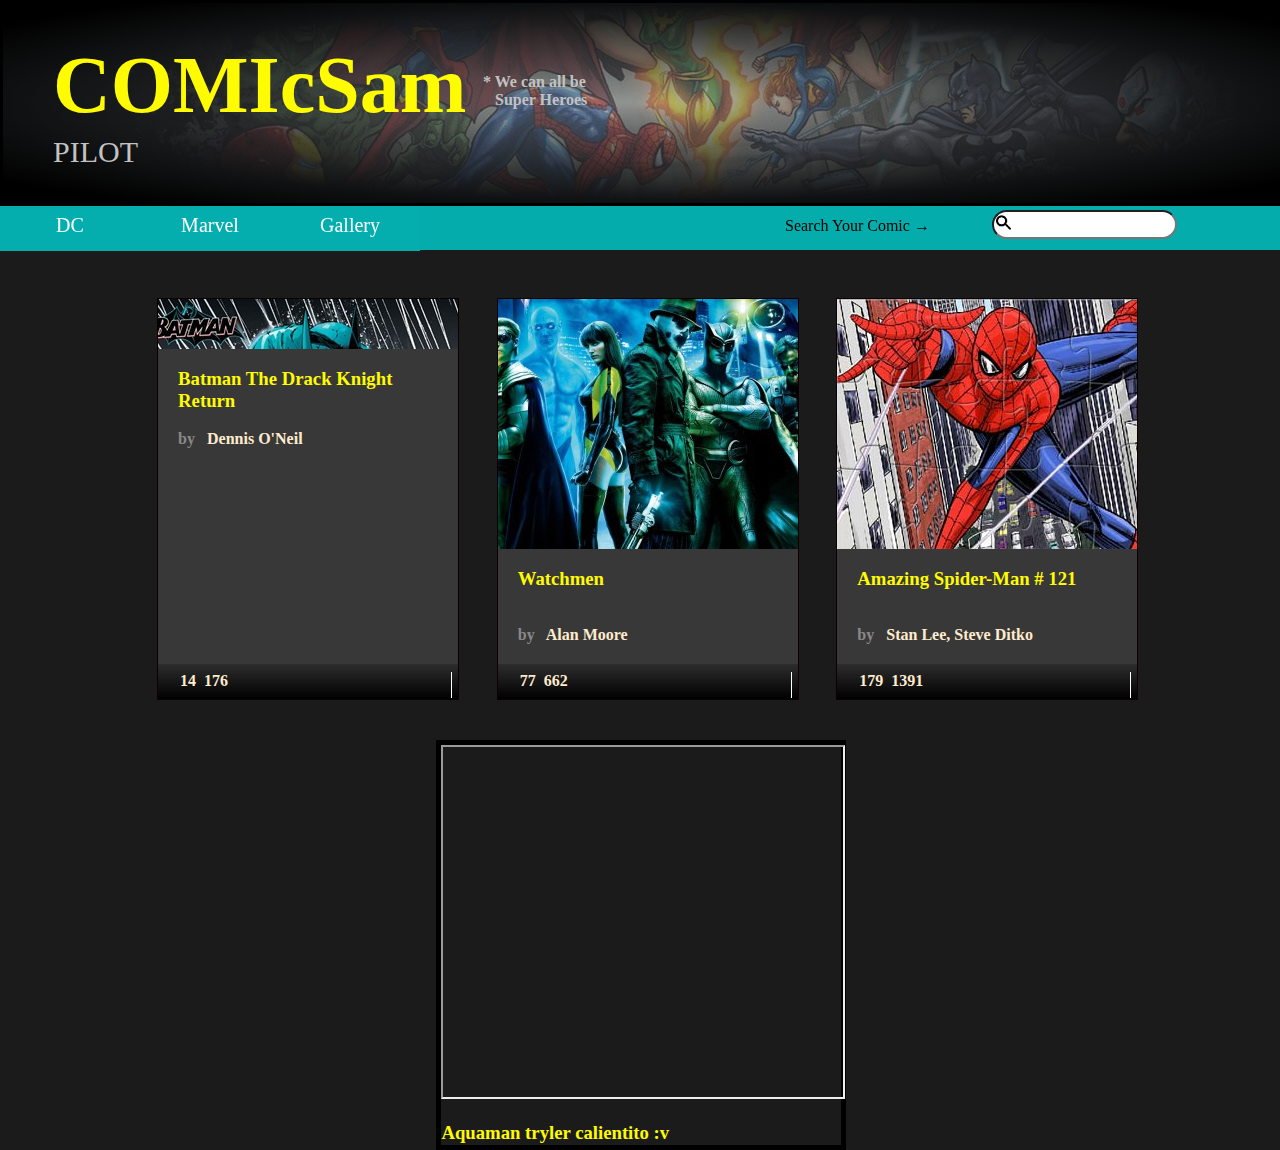
<file: index.html>
<!DOCTYPE html>
<html lang="en">

<head>
    <meta charset="UTF-8">
    <meta name="viewport" content="width=device-width, initial-scale=1.0">
    <meta http-equiv="X-UA-Compatible" content="ie=edge">
    <link rel="stylesheet" href="./css/index.css">
    <link rel="stylesheet" href="https://use.fontawesome.com/releases/v5.0.10/css/all.css" integrity="sha384-+d0P83n9kaQMCwj8F4RJB66tzIwOKmrdb46+porD/OvrJ+37WqIM7UoBtwHO6Nlg" crossorigin="anonymous">
    <link rel="stylesheet" href="./css/fontello.css">
    <title>Document</title>
</head>

<body>
    <!-- baner -->
    <header>
        <div class="containe">
            <div class="banerdiv">
                <div class="description">
                    <a class="p1" href="./index.html">COMIcSam</a>
                    <p class="p2">PILOT</p>
                    <input type="checkbox" id="chek">
                    <label for="chek" class="icon-menu"></label>
                    <!-- <p class="p2">SERVICE</p> -->
                </div>
                <div class="description2">
                    <label for="">* We can all be<br><label>&nbsp</label><label>&nbsp</label> Super Heroes</label>
                </div>
            </div>

        </div>
    </header>
    <!-- nav -->
    <!-- nav -->
    <div class="idnav">
        <div class="idnav2">
            <ul class="idgaul">
                <li class="idgali"><a>DC</a>
                    <ul class="idgaul">
                        <li class="idgali"><a href="./view/Batman.html">Batman</a> </li>
                        <li class="idgali"><a href="./view/superman.html">Superman</a></li>
                        <li class="idgali"><a href="./view/ww.html">W W</a></li>
                    </ul>
                </li>
                <li class="idgali"><a>Marvel</a>
                    <ul class="idgaul">
                        <li class="idgali"><a href="./view/america.html">C America</a> </li>
                        <li class="idgali"><a href="./view/spaydi.html">Spider Man</a></li>
                        <li class="idgali"><a href="./view/xmen.html">X-Men</a></li>
                    </ul>
                </li>
                <li class="idgali"><a>Gallery</a>
                    <ul class="idgaul">
                        <li class="idgali"><a href="./view/top.html">Top</a> </li>
                        <!-- <li class="idgali"><a href="">Other</a></li>
                        <li class="idgali"><a href="">Other</a></li> -->
                    </ul>
                </li>
                <!-- other -->
                <li class="as">
                    <div class="idform">

                        <label>Search Your Comic →</label>
                        <div class="form-con">
                            <input class="idin" type="text" placeholder="">
                        </div>
                    </div>
                </li>


            </ul>
        </div>
    </div>
    <!-- nav end -->
    <!-- nav end -->

    <div class="imagenes">


        <!-- antique tuscan N°9-wood to digital -->
        <div id="divimg1">
            <a href="./view/Batman.html">
                <div id="img1">
                </div>
            </a>
            <div class="divdetalle">
                <div>
                    <h3 class="titudetalle">Batman The Drack Knight <br> Return</h3>

                    <label class="by">by</label>
                    <label>&nbsp</label>
                    <label>	Dennis O'Neil</label>
                </div>
                <div class="detalleimg">
                    <div class="detalleicon">
                        <i class="fas fa-thumbs-up"> </i> 14<label>&nbsp</label>
                        <i class="fas fa-eye"></i> 176
                        <div class="icono">
                            <i class="fas fa-address-book"></i>
                        </div>
                    </div>
                </div>
            </div>
        </div>
        <!-- img2 -->

        <div id="divimg2">
            <a href="./view/top.html">
                <div id="img2">
                </div>
            </a>

            <div class="divdetalle">
                <div>
                    <h3 class="titudetalle">Watchmen</h3> <br>
                    <label class="by">by</label> <label>&nbsp</label>
                    <label>Alan Moore</label>
                </div>
                <div class="detalleimg">
                    <div class="detalleicon">
                        <i class="fas fa-thumbs-up"> </i> 77<label>&nbsp</label>
                        <i class="fas fa-eye"> </i> 662
                        <div class="icono">
                            <i class="fas fa-address-book"></i>
                        </div>
                    </div>
                </div>
            </div>
        </div>


        <div id="divimg3">
            <a href="./view/spaydi.html">
                <div id="img3">
                </div>
            </a>

            <div class="divdetalle">
                <div>
                    <h3 class="titudetalle">Amazing Spider-Man # 121</h3>
                    <br>
                    <label class="by">by</label> <label>&nbsp</label>
                    <label>Stan Lee, Steve Ditko</label>
                </div>
                <div class="detalleimg">
                    <div class="detalleicon">
                        <i class="fas fa-thumbs-up"> </i> 179<label>&nbsp</label>
                        <i class="fas fa-eye"> </i> 1391
                        <div class="icono">
                            <i class="fas fa-address-book"></i>
                        </div>
                    </div>
                </div>
            </div>
        </div>

        <div id="divimg4">
            <!-- <div id="img4">
                <label for="">ACUAMAN</label>
            </div> -->
            <div class="vyoutube">
                <iframe id="yu" width="100%" height="350" src="https://www.youtube.com/embed/hHh5Rs--DAE" frameborder="1" allow="autoplay; encrypted-media" allowfullscreen></iframe>
            </div>
            <h3 class="titudetalle">Aquaman tryler calientito :v</h3>
            <!-- <img id="img4" src="./img/ac2.gif" alt=""> -->
        </div>



    </div>




    <script src="./bookshop/jquery-3.3.1.js"></script>
    <script src="./js/index.js"></script>
</body>

</html>
</file>
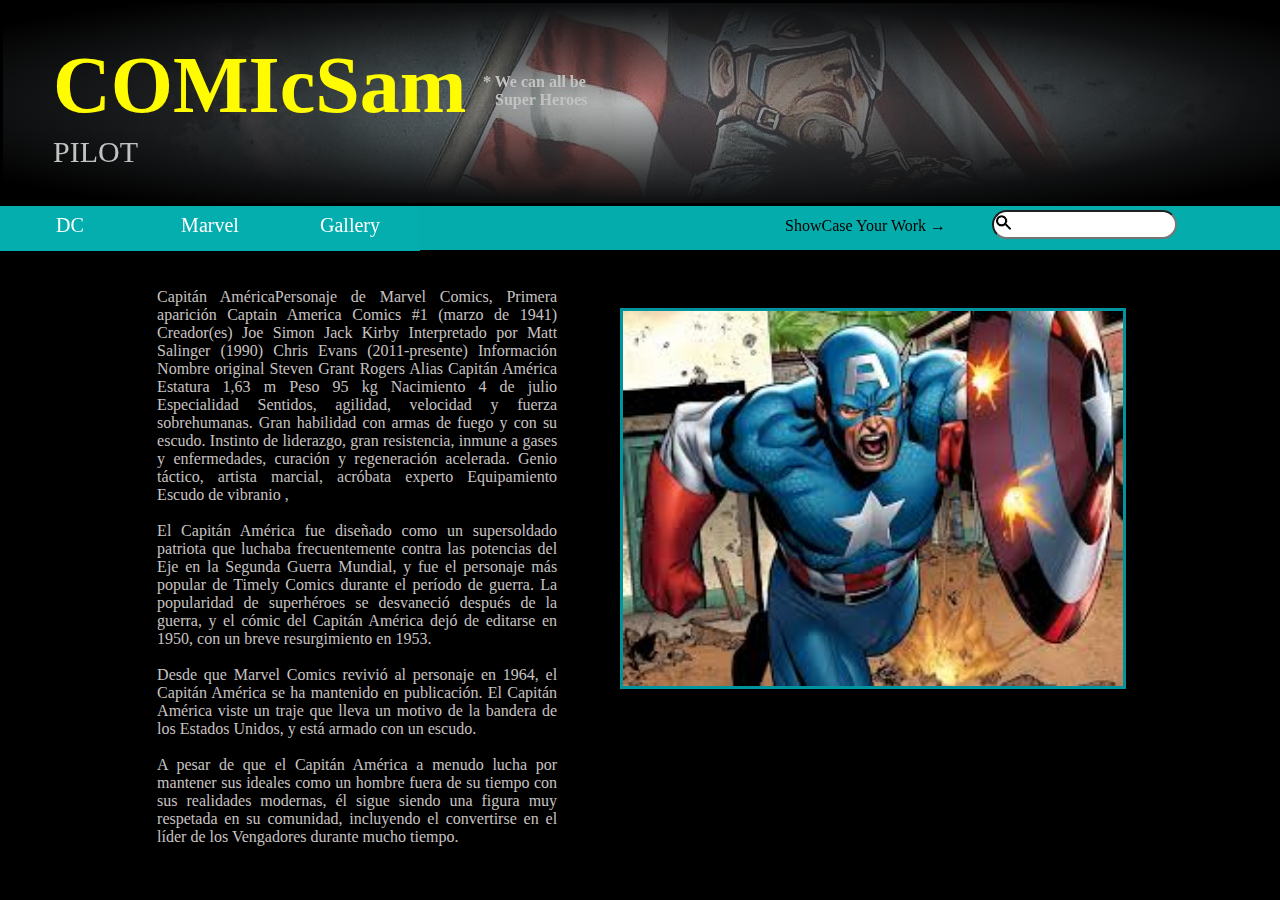
<file: view/america.html>
<!DOCTYPE html>
<html lang="en">

<head>
    <meta charset="UTF-8">
    <meta name="viewport" content="width=device-width, initial-scale=1.0">
    <meta http-equiv="X-UA-Compatible" content="ie=edge">
    <link rel="stylesheet" href="https://use.fontawesome.com/releases/v5.0.10/css/all.css" integrity="sha384-+d0P83n9kaQMCwj8F4RJB66tzIwOKmrdb46+porD/OvrJ+37WqIM7UoBtwHO6Nlg" crossorigin="anonymous">
    <link rel="stylesheet" href="../css/fontello.css">
    <link rel="stylesheet" href="../css/index.css">
    <link rel="stylesheet" href="../css/top.css">
    <link rel="stylesheet" href="../css/batman.css">
    <link rel="stylesheet" href="../css/spai.css">
    <link rel="stylesheet" href="../css/america.css">
    <title>Document</title>
</head>

<body>
    <!-- baner -->
    <div class="containe" id="ca">
        <div class="banerdiv">
            <!-- <a href="https://www.google.com/">google</a> -->
            <div class="description">
                <a class="p1" href="../index.html">COMIcSam</a>
                <p class="p2">PILOT</p>
                <!-- <input id="chek" type="checkbox"> -->
                <label for="chek" class="icon-menu"></label>


            </div>
            <div class="description2">
                <label for="">* We can all be<br><label>&nbsp</label><label>&nbsp</label> Super Heroes</label>
            </div>
        </div>

    </div>

    <!-- nav -->
    <!-- nav -->
    <div class="idnav">
        <div class="idnav2">


            <ul class="idgaul">

                <li class="idgali"><a>DC</a>
                    <ul class="idgaul">
                        <li class="idgali"><a href="./Batman.html">Batman</a> </li>
                        <li class="idgali"><a href="./superman.html">Superman</a></li>
                        <li class="idgali"><a href="./ww.html">W W</a></li>
                    </ul>
                </li>
                <li class="idgali"><a>Marvel</a>
                    <ul class="idgaul">
                        <li class="idgali"><a href="./america.html">C America</a> </li>
                        <li class="idgali"><a href="./spaydi.html">Spider Man</a></li>
                        <li class="idgali"><a href="./xmen.html">X-Men</a></li>
                    </ul>
                </li>
                <li class="idgali"><a>Gallery</a>
                    <ul class="idgaul">
                        <li class="idgali"><a href="./top.html">Top</a> </li>

                    </ul>
                </li>
                <!-- other -->
                <li class="as">
                    <div class="idform">

                        <label>ShowCase Your Work →</label>
                        <div class="form-con">
                            <input class="idin" type="text" placeholder="">
                        </div>
                    </div>
                </li>
            </ul>
        </div>
    </div>

    <!-- end -->
    <div class="imagenes">
        <div class="batdetalle">
            <label class="batdetalle2">
                Capitán AméricaPersonaje de Marvel Comics, Primera aparición Captain America Comics #1 (marzo de 1941) Creador(es) Joe Simon Jack Kirby Interpretado por Matt Salinger (1990) Chris Evans (2011-presente) Información Nombre original
                Steven Grant Rogers Alias Capitán América Estatura 1,63 m Peso 95 kg Nacimiento 4 de julio Especialidad Sentidos, agilidad, velocidad y fuerza sobrehumanas. Gran habilidad con armas de fuego y con su escudo. Instinto de liderazgo, gran
                resistencia, inmune a gases y enfermedades, curación y regeneración acelerada. Genio táctico, artista marcial, acróbata experto Equipamiento Escudo de vibranio , <br> <br> El Capitán América fue diseñado como un supersoldado patriota que
                luchaba frecuentemente contra las potencias del Eje en la Segunda Guerra Mundial, y fue el personaje más popular de Timely Comics durante el período de guerra. La popularidad de superhéroes se desvaneció después de la guerra, y el cómic
                del Capitán América dejó de editarse en 1950, con un breve resurgimiento en 1953. <br> <br> Desde que Marvel Comics revivió al personaje en 1964, el Capitán América se ha mantenido en publicación. El Capitán América viste un traje que
                lleva un motivo de la bandera de los Estados Unidos, y está armado con un escudo. <br> <br> A pesar de que el Capitán América a menudo lucha por mantener sus ideales como un hombre fuera de su tiempo con sus realidades modernas, él sigue
                siendo una figura muy respetada en su comunidad, incluyendo el convertirse en el líder de los Vengadores durante mucho tiempo. </label>
        </div>
        <!-- <div class="imgcontent">
            <div id="img5">
            </div>
        </div> -->

        <div class="imgcontent">
            <img class="imgclas" src="../img/ca1.jpg" alt="">
            <!-- <div class="imgcontent">
                Batman vs Superman - 2016
                <img id="batoculto" class="imgclas" src="../img/batgif.gif" alt="Batman vs Superman - 2016">
            </div> -->
        </div>

        <!-- <div id="img7">
        </div> -->


    </div>
    <script src="../bookshop/jquery-3.3.1.js"></script>
    <script src="../js/index.js"></script>
</body>

</html>
</file>
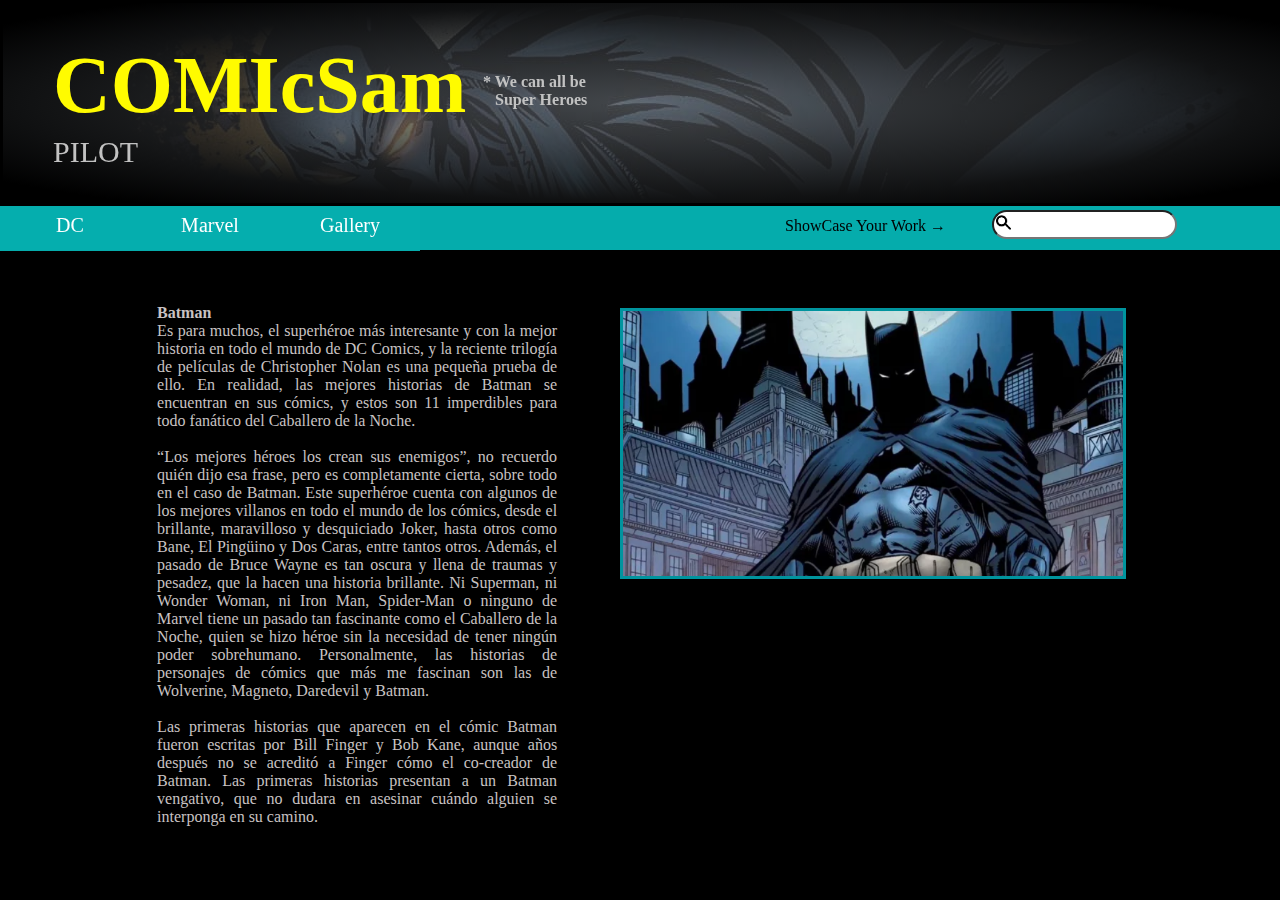
<file: view/Batman.html>
<!DOCTYPE html>
<html lang="en">

<head>
    <meta charset="UTF-8">
    <meta name="viewport" content="width=device-width, initial-scale=1.0">
    <meta http-equiv="X-UA-Compatible" content="ie=edge">
    <link rel="stylesheet" href="https://use.fontawesome.com/releases/v5.0.10/css/all.css" integrity="sha384-+d0P83n9kaQMCwj8F4RJB66tzIwOKmrdb46+porD/OvrJ+37WqIM7UoBtwHO6Nlg" crossorigin="anonymous">
    <link rel="stylesheet" href="../css/fontello.css">
    <link rel="stylesheet" href="../css/index.css">
    <link rel="stylesheet" href="../css/batman.css">
    <title>Document</title>
</head>

<body>
    <!-- baner -->
    <div class="containe" id="BATS">
        <div class="banerdiv">
            <!-- <a href="https://www.google.com/">google</a> -->
            <div class="description">
                <a class="p1" href="../index.html">COMIcSam</a>
                <p class="p2">PILOT</p>
                <!-- <input id="chek" type="checkbox"> -->
                <label for="chek" class="icon-menu"></label>


            </div>
            <div class="description2">
                <label for="">* We can all be<br><label>&nbsp</label><label>&nbsp</label> Super Heroes</label>
            </div>
        </div>

    </div>

    <!-- nav -->
    <!-- nav -->
    <div class="idnav">
        <div class="idnav2">


            <ul class="idgaul">

                <li class="idgali"><a>DC</a>
                    <ul class="idgaul">
                        <li class="idgali"><a href="./Batman.html">Batman</a> </li>
                        <li class="idgali"><a href="./superman.html">Superman</a></li>
                        <li class="idgali"><a href="./ww.html">W W</a></li>
                    </ul>
                </li>
                <li class="idgali"><a>Marvel</a>
                    <ul class="idgaul">
                        <li class="idgali"><a href="./america.html">C America</a> </li>
                        <li class="idgali"><a href="./spaydi.html">Spider Man</a></li>
                        <li class="idgali"><a href="./xmen.html">X-Man</a></li>
                    </ul>
                </li>
                <li class="idgali"><a>Gallery</a>
                    <ul class="idgaul">
                        <li class="idgali"><a href="./top.html">Top</a> </li>

                    </ul>
                </li>
                <!-- other -->
                <li class="as">
                    <div class="idform">

                        <label>ShowCase Your Work →</label>
                        <div class="form-con">
                            <input class="idin" type="text" placeholder="">
                        </div>
                    </div>
                </li>
            </ul>
        </div>
    </div>
    <div class="imagenes">
        <div class="batdetalle">
            <p class="batdetalle2">
                <strong>Batman</strong> Es para muchos, el superhéroe más interesante y con la mejor historia en todo el mundo de DC Comics, y la reciente trilogía de películas de Christopher Nolan es una pequeña prueba de ello. En realidad, las mejores
                historias de Batman se encuentran en sus cómics, y estos son 11 imperdibles para todo fanático del Caballero de la Noche. <br> <br> “Los mejores héroes los crean sus enemigos”, no recuerdo quién dijo esa frase, pero es completamente cierta,
                sobre todo en el caso de Batman. Este superhéroe cuenta con algunos de los mejores villanos en todo el mundo de los cómics, desde el brillante, maravilloso y desquiciado Joker, hasta otros como Bane, El Pingüino y Dos Caras, entre tantos
                otros. Además, el pasado de Bruce Wayne es tan oscura y llena de traumas y pesadez, que la hacen una historia brillante. Ni Superman, ni Wonder Woman, ni Iron Man, Spider-Man o ninguno de Marvel tiene un pasado tan fascinante como el Caballero
                de la Noche, quien se hizo héroe sin la necesidad de tener ningún poder sobrehumano. Personalmente, las historias de personajes de cómics que más me fascinan son las de Wolverine, Magneto, Daredevil y Batman. <br> <br> Las primeras historias
                que aparecen en el cómic Batman fueron escritas por Bill Finger y Bob Kane, aunque años después no se acreditó a Finger cómo el co-creador de Batman. Las primeras historias presentan a un Batman vengativo, que no dudara en asesinar cuándo
                alguien se interponga en su camino. </p>
        </div>
        <!-- <div class="imgcontent">
            <div id="img5">
            </div>
        </div> -->

        <div class="imgcontent">
            <img class="imgclas" src="../img/batman.PNG" alt="">
            <div class="imgcontent">
                Batman vs Superman - 2016
                <img id="batoculto" class="imgclas" src="../img/batgif.gif" alt="Batman vs Superman - 2016">
            </div>
        </div>

        <!-- <div id="img7">
        </div> -->


    </div>

    <!-- nav end -->
    <script src="../bookshop/jquery-3.3.1.js"></script>
    <script src="../js/index.js"></script>
</body>

</html>
</file>
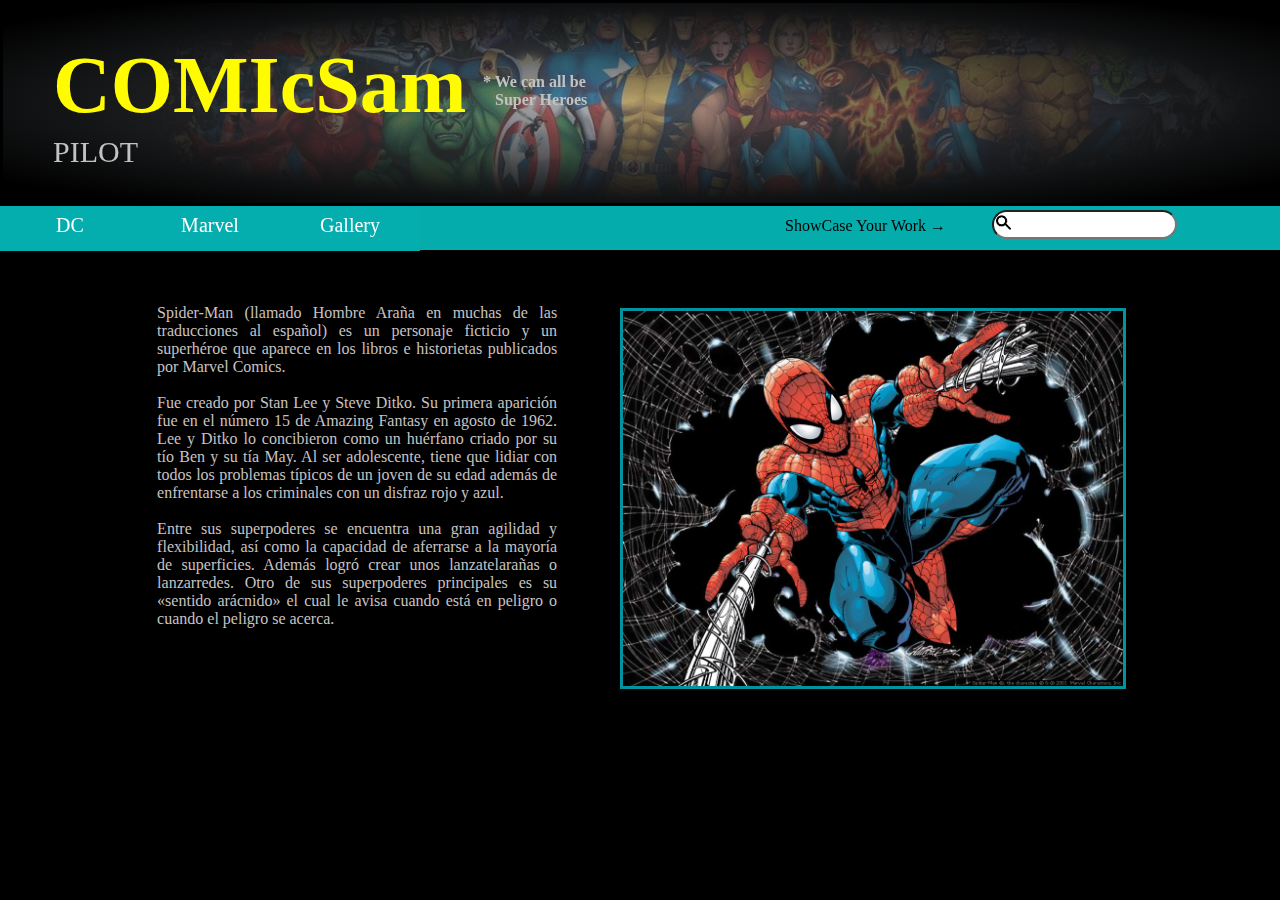
<file: view/spaydi.html>
<!DOCTYPE html>
<html lang="en">

<head>
    <meta charset="UTF-8">
    <meta name="viewport" content="width=device-width, initial-scale=1.0">
    <meta http-equiv="X-UA-Compatible" content="ie=edge">
    <link rel="stylesheet" href="https://use.fontawesome.com/releases/v5.0.10/css/all.css" integrity="sha384-+d0P83n9kaQMCwj8F4RJB66tzIwOKmrdb46+porD/OvrJ+37WqIM7UoBtwHO6Nlg" crossorigin="anonymous">
    <link rel="stylesheet" href="../css/fontello.css">
    <link rel="stylesheet" href="../css/index.css">
    <link rel="stylesheet" href="../css/top.css">
    <link rel="stylesheet" href="../css/batman.css">
    <link rel="stylesheet" href="../css/spai.css">
    <title>Document</title>
</head>

<body>
    <!-- baner -->
    <div class="containe" id="spi">
        <div class="banerdiv">
            <!-- <a href="https://www.google.com/">google</a> -->
            <div class="description">
                <a class="p1" href="../index.html">COMIcSam</a>
                <p class="p2">PILOT</p>
                <!-- <input id="chek" type="checkbox"> -->
                <label for="chek" class="icon-menu"></label>


            </div>
            <div class="description2">
                <label for="">* We can all be<br><label>&nbsp</label><label>&nbsp</label> Super Heroes</label>
            </div>
        </div>

    </div>

    <!-- nav -->
    <!-- nav -->
    <div class="idnav">
        <div class="idnav2">


            <ul class="idgaul">

                <li class="idgali"><a>DC</a>
                    <ul class="idgaul">
                        <li class="idgali"><a href="./Batman.html">Batman</a> </li>
                        <li class="idgali"><a href="./superman.html">Superman</a></li>
                        <li class="idgali"><a href="./ww.html">W W</a></li>
                    </ul>
                </li>
                <li class="idgali"><a>Marvel</a>
                    <ul class="idgaul">
                        <li class="idgali"><a href="./america.html">C America</a> </li>
                        <li class="idgali"><a href="./spaydi.html">Spider Man</a></li>
                        <li class="idgali"><a href="./xmen.html">X-Man</a></li>
                    </ul>
                </li>
                <li class="idgali"><a>Gallery</a>
                    <ul class="idgaul">
                        <li class="idgali"><a href="./top.html">Top</a> </li>

                    </ul>
                </li>
                <!-- other -->
                <li class="as">
                    <div class="idform">

                        <label>ShowCase Your Work →</label>
                        <div class="form-con">
                            <input class="idin" type="text" placeholder="">
                        </div>
                    </div>
                </li>
            </ul>
        </div>
    </div>

    <!-- end -->
    <div class="imagenes">
        <div class="batdetalle">
            <p class="batdetalle2">
                Spider-Man (llamado Hombre Araña en muchas de las traducciones al español) es un personaje ficticio y un superhéroe que aparece en los libros e historietas publicados por Marvel Comics. <br> <br> Fue creado por Stan Lee y Steve Ditko.
                Su primera aparición fue en el número 15 de Amazing Fantasy en agosto de 1962. Lee y Ditko lo concibieron como un huérfano criado por su tío Ben y su tía May. Al ser adolescente, tiene que lidiar con todos los problemas típicos de un joven
                de su edad además de enfrentarse a los criminales con un disfraz rojo y azul. <br> <br> Entre sus superpoderes se encuentra una gran agilidad y flexibilidad, así como la capacidad de aferrarse a la mayoría de superficies. Además logró
                crear unos lanzatelarañas o lanzarredes. Otro de sus superpoderes principales es su «sentido arácnido» el cual le avisa cuando está en peligro o cuando el peligro se acerca. </p>
        </div>
        <!-- <div class="imgcontent">
            <div id="img5">
            </div>
        </div> -->

        <div class="imgcontent">
            <img class="imgclas" src="../img/spi5.jpg" alt="">
            <!-- <div class="imgcontent">
                Batman vs Superman - 2016
                <img id="batoculto" class="imgclas" src="../img/batgif.gif" alt="Batman vs Superman - 2016">
            </div> -->
        </div>

        <!-- <div id="img7">
        </div> -->


    </div>
    <script src="../bookshop/jquery-3.3.1.js"></script>
    <script src="../js/index.js"></script>
</body>

</html>
</file>
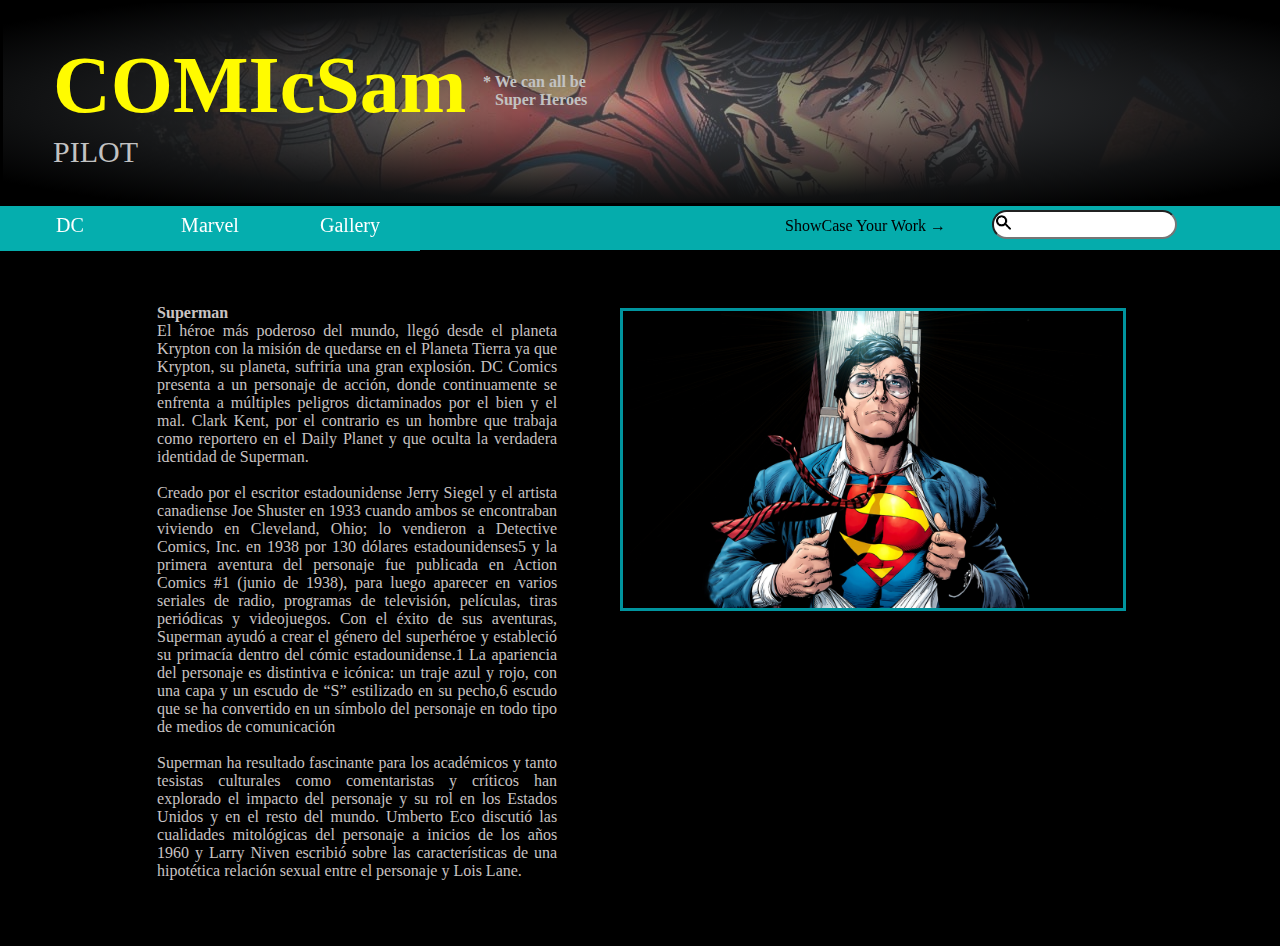
<file: view/superman.html>
<!DOCTYPE html>
<html lang="en">

<head>
    <meta charset="UTF-8">
    <meta name="viewport" content="width=device-width, initial-scale=1.0">
    <meta http-equiv="X-UA-Compatible" content="ie=edge">
    <link rel="stylesheet" href="https://use.fontawesome.com/releases/v5.0.10/css/all.css" integrity="sha384-+d0P83n9kaQMCwj8F4RJB66tzIwOKmrdb46+porD/OvrJ+37WqIM7UoBtwHO6Nlg" crossorigin="anonymous">
    <link rel="stylesheet" href="../css/fontello.css">
    <link rel="stylesheet" href="../css/index.css">
    <link rel="stylesheet" href="../css/superman.css">
    <link rel="stylesheet" href="../css/batman.css">
    <title>Document</title>
</head>

<body>
    <!-- baner -->
    <div class="containe" id="sups">
        <div class="banerdiv">
            <!-- <a href="https://www.google.com/">google</a> -->
            <div class="description">
                <a class="p1" href="../index.html">COMIcSam</a>
                <p class="p2">PILOT</p>
                <!-- <input id="chek" type="checkbox"> -->
                <label for="chek" class="icon-menu"></label>


            </div>
            <div class="description2">
                <label for="">* We can all be<br><label>&nbsp</label><label>&nbsp</label> Super Heroes</label>
            </div>
        </div>

    </div>

    <!-- nav -->
    <!-- nav -->
    <div class="idnav">
        <div class="idnav2">


            <ul class="idgaul">

                <li class="idgali"><a>DC</a>
                    <ul class="idgaul">
                        <li class="idgali"><a href="./Batman.html">Batman</a> </li>
                        <li class="idgali"><a href="">Superman</a></li>
                        <li class="idgali"><a href="./ww.html">W W</a></li>
                    </ul>
                </li>
                <li class="idgali"><a>Marvel</a>
                    <ul class="idgaul">
                        <li class="idgali"><a href="./america.html">C America</a> </li>
                        <li class="idgali"><a href="./spaydi.html">Spider Man</a></li>
                        <li class="idgali"><a href="./xmen.html">X-Man</a></li>
                    </ul>
                </li>
                <li class="idgali"><a>Gallery</a>
                    <ul class="idgaul">
                        <li class="idgali"><a href="./top.html">Top</a> </li>

                    </ul>
                </li>
                <!-- other -->
                <li class="as">
                    <div class="idform">

                        <label>ShowCase Your Work →</label>
                        <div class="form-con">
                            <input class="idin" type="text" placeholder="">
                        </div>
                    </div>
                </li>


            </ul>
        </div>
    </div>
    <!-- nav end -->
    <!-- nav end -->

    <div class="imagenes">
        <div class="batdetalle">
            <p class="batdetalle2"> <strong>Superman</strong> El héroe más poderoso del mundo, llegó desde el planeta Krypton con la misión de quedarse en el Planeta Tierra ya que Krypton, su planeta, sufriría una gran explosión. DC Comics presenta a un personaje de acción,
                donde continuamente se enfrenta a múltiples peligros dictaminados por el bien y el mal. Clark Kent, por el contrario es un hombre que trabaja como reportero en el Daily Planet y que oculta la verdadera identidad de Superman. <br> <br>                Creado por el escritor estadounidense Jerry Siegel y el artista canadiense Joe Shuster en 1933 cuando ambos se encontraban viviendo en Cleveland, Ohio; lo vendieron a Detective Comics, Inc. en 1938 por 130 dólares estadounidenses5​ y la
                primera aventura del personaje fue publicada en Action Comics #1 (junio de 1938), para luego aparecer en varios seriales de radio, programas de televisión, películas, tiras periódicas y videojuegos. Con el éxito de sus aventuras, Superman
                ayudó a crear el género del superhéroe y estableció su primacía dentro del cómic estadounidense.1​ La apariencia del personaje es distintiva e icónica: un traje azul y rojo, con una capa y un escudo de “S” estilizado en su pecho,6 escudo
                que se ha convertido en un símbolo del personaje en todo tipo de medios de comunicación <br> <br> Superman ha resultado fascinante para los académicos y tanto tesistas culturales como comentaristas y críticos han explorado el impacto del
                personaje y su rol en los Estados Unidos y en el resto del mundo. Umberto Eco discutió las cualidades mitológicas del personaje a inicios de los años 1960 y Larry Niven escribió sobre las características de una hipotética relación sexual
                entre el personaje y Lois Lane.
            </p>
        </div>
        <!-- <div class="imgcontent">
                <div id="img5">
                </div>
            </div> -->

        <div class="imgcontent">
            <img class="imgclas" src="../img/13600.jpg" alt="">
        </div>
        <!-- <div id="img7">
            </div> -->


    </div>



    <script src="../bookshop/jquery-3.3.1.js"></script>
    <script src="../js/index.js"></script>
</body>

</html>
</file>
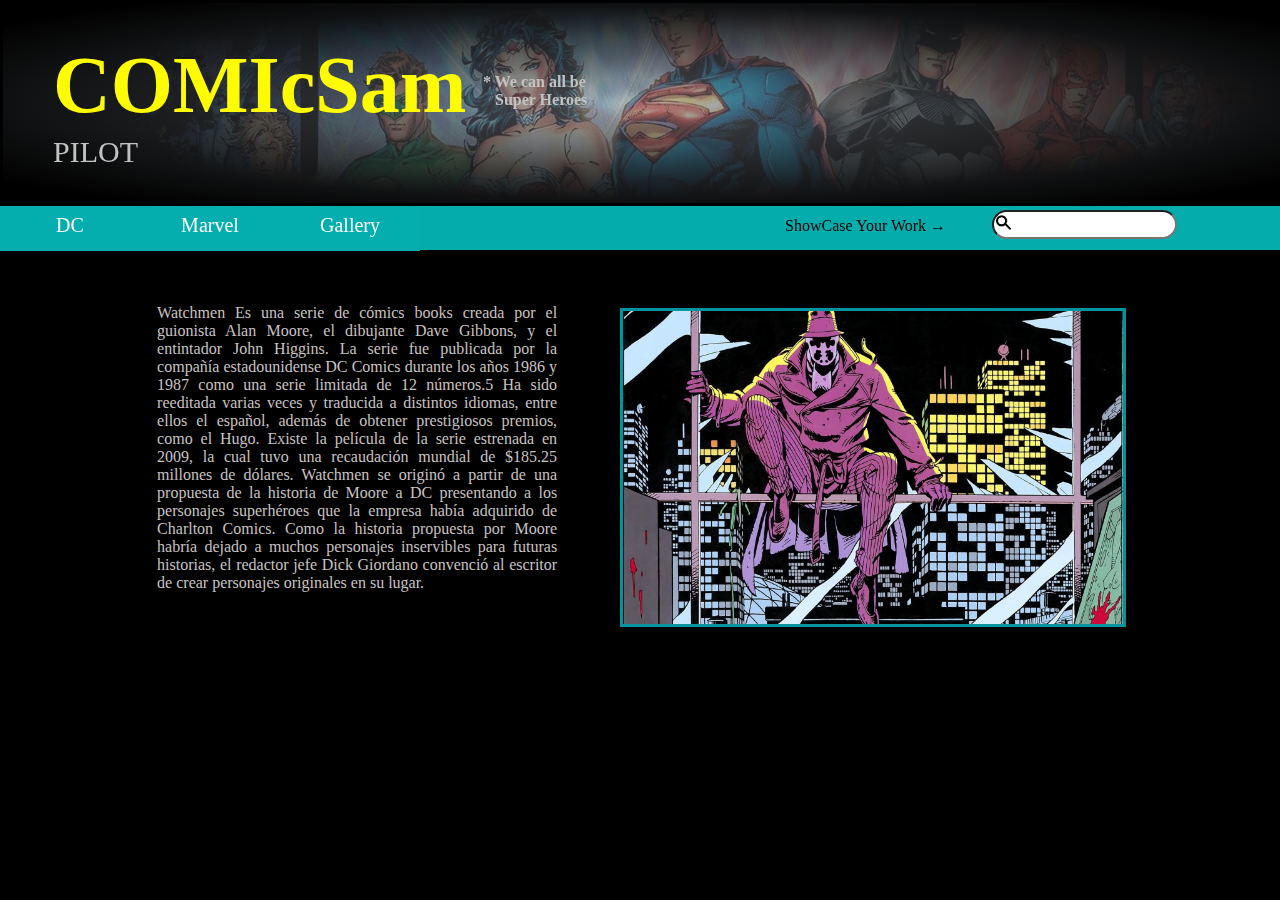
<file: view/top.html>
<!DOCTYPE html>
<html lang="en">

<head>
    <meta charset="UTF-8">
    <meta name="viewport" content="width=device-width, initial-scale=1.0">
    <meta http-equiv="X-UA-Compatible" content="ie=edge">
    <link rel="stylesheet" href="https://use.fontawesome.com/releases/v5.0.10/css/all.css" integrity="sha384-+d0P83n9kaQMCwj8F4RJB66tzIwOKmrdb46+porD/OvrJ+37WqIM7UoBtwHO6Nlg" crossorigin="anonymous">
    <link rel="stylesheet" href="../css/fontello.css">
    <link rel="stylesheet" href="../css/index.css">
    <link rel="stylesheet" href="../css/top.css">
    <link rel="stylesheet" href="../css/batman.css">
    <title>Document</title>
</head>

<body>
    <!-- baner -->
    <div class="containe" id="top">
        <div class="banerdiv">
            <!-- <a href="https://www.google.com/">google</a> -->
            <div class="description">
                <a class="p1" href="../index.html">COMIcSam</a>
                <p class="p2">PILOT</p>
                <!-- <input id="chek" type="checkbox"> -->
                <label for="chek" class="icon-menu"></label>


            </div>
            <div class="description2">
                <label for="">* We can all be<br><label>&nbsp</label><label>&nbsp</label> Super Heroes</label>
            </div>
        </div>

    </div>

    <!-- nav -->
    <!-- nav -->
    <div class="idnav">
        <div class="idnav2">


            <ul class="idgaul">

                <li class="idgali"><a>DC</a>
                    <ul class="idgaul">
                        <li class="idgali"><a href="./Batman.html">Batman</a> </li>
                        <li class="idgali"><a href="./superman.html">Superman</a></li>
                        <li class="idgali"><a href="./ww.html">W W</a></li>
                    </ul>
                </li>
                <li class="idgali"><a>Marvel</a>
                    <ul class="idgaul">
                        <li class="idgali"><a href="./america.html">C America</a> </li>
                        <li class="idgali"><a href="./spaydi.html">Spider Man</a></li>
                        <li class="idgali"><a href="./xmen.html">X-Man</a></li>
                    </ul>
                </li>
                <li class="idgali"><a>Gallery</a>
                    <ul class="idgaul">
                        <li class="idgali"><a href="./top.html">Top</a> </li>

                    </ul>
                </li>
                <!-- other -->
                <li class="as">
                    <div class="idform">

                        <label>ShowCase Your Work →</label>
                        <div class="form-con">
                            <input class="idin" type="text" placeholder="">
                        </div>
                    </div>
                </li>
            </ul>
        </div>
    </div>

    <!-- end -->
    <div class="imagenes">
        <div class="batdetalle">
            <p class="batdetalle2">
                Watchmen Es una serie de cómics books creada por el guionista Alan Moore, el dibujante Dave Gibbons, y el entintador John Higgins. La serie fue publicada por la compañía estadounidense DC Comics durante los años 1986 y 1987 como una serie limitada de
                12 números.5​ Ha sido reeditada varias veces y traducida a distintos idiomas, entre ellos el español, además de obtener prestigiosos premios, como el Hugo. Existe la película de la serie estrenada en 2009, la cual tuvo una recaudación
                mundial de $185.25 millones de dólares. Watchmen se originó a partir de una propuesta de la historia de Moore a DC presentando a los personajes superhéroes que la empresa había adquirido de Charlton Comics. Como la historia propuesta por
                Moore habría dejado a muchos personajes inservibles para futuras historias, el redactor jefe Dick Giordano convenció al escritor de crear personajes originales en su lugar. </p>
        </div>
        <!-- <div class="imgcontent">
            <div id="img5">
            </div>
        </div> -->

        <div class="imgcontent">
            <img class="imgclas" src="../img/watchmen-rorschach.jpg" alt="">
            <!-- <div class="imgcontent">
                Batman vs Superman - 2016
                <img id="batoculto" class="imgclas" src="../img/batgif.gif" alt="Batman vs Superman - 2016">
            </div> -->
        </div>

        <!-- <div id="img7">
        </div> -->


    </div>
    <script src="../bookshop/jquery-3.3.1.js"></script>
    <script src="../js/index.js"></script>
</body>

</html>
</file>
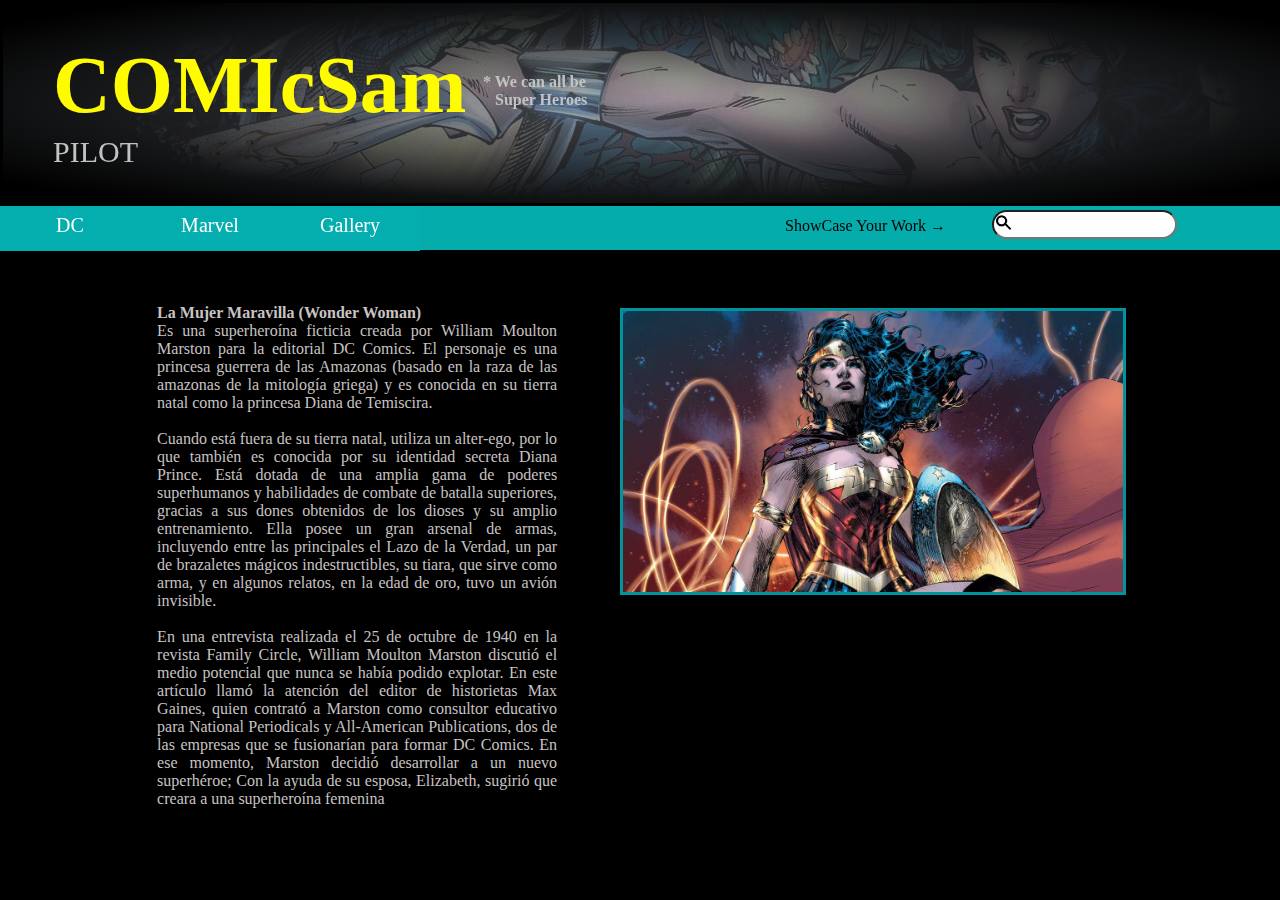
<file: view/ww.html>
<!DOCTYPE html>
<html lang="en">

<head>
    <meta charset="UTF-8">
    <meta name="viewport" content="width=device-width, initial-scale=1.0">
    <meta http-equiv="X-UA-Compatible" content="ie=edge">
    <link rel="stylesheet" href="https://use.fontawesome.com/releases/v5.0.10/css/all.css" integrity="sha384-+d0P83n9kaQMCwj8F4RJB66tzIwOKmrdb46+porD/OvrJ+37WqIM7UoBtwHO6Nlg" crossorigin="anonymous">
    <link rel="stylesheet" href="../css/fontello.css">
    <link rel="stylesheet" href="../css/index.css">
    <link rel="stylesheet" href="../css/ww.css">
    <link rel="stylesheet" href="../css/batman.css">

    <title>Document</title>
</head>

<body>
    <!-- baner -->
    <div class="containe" id="WW">
        <div class="banerdiv">
            <!-- <a href="https://www.google.com/">google</a> -->
            <div class="description">
                <a class="p1" href="../index.html">COMIcSam</a>
                <p class="p2">PILOT</p>
                <!-- <input id="chek" type="checkbox"> -->
                <label for="chek" class="icon-menu"></label>


            </div>
            <div class="description2">
                <label for="">* We can all be<br><label>&nbsp</label><label>&nbsp</label> Super Heroes</label>
            </div>
        </div>

    </div>

    <!-- nav -->
    <!-- nav -->
    <div class="idnav">
        <div class="idnav2">


            <ul class="idgaul">

                <li class="idgali"><a>DC</a>
                    <ul class="idgaul">
                        <li class="idgali"><a href="./Batman.html">Batman</a> </li>
                        <li class="idgali"><a href="./superman.html">Superman</a></li>
                        <li class="idgali"><a href="./ww.html">W W</a></li>
                    </ul>
                </li>
                <li class="idgali"><a>Marvel</a>
                    <ul class="idgaul">
                        <li class="idgali"><a href="./america.html">C America</a> </li>
                        <li class="idgali"><a href="./spaydi.html">Spider Man</a></li>
                        <li class="idgali"><a href="./xmen.html">X-Man</a></li>
                    </ul>
                </li>
                <li class="idgali"><a>Gallery</a>
                    <ul class="idgaul">
                        <li class="idgali"><a href="./top.html">Top</a> </li>

                    </ul>
                </li>
                <!-- other -->
                <li class="as">
                    <div class="idform">

                        <label>ShowCase Your Work →</label>
                        <div class="form-con">
                            <input class="idin" type="text" placeholder="">
                        </div>
                    </div>
                </li>


            </ul>
        </div>
    </div>
    <!-- nav end -->
    <!-- nav end -->
    <div class="imagenes">
        <div class="batdetalle">
            <p class="batdetalle2"> <strong>La Mujer Maravilla (Wonder Woman)</strong> Es una superheroína ficticia creada por William Moulton Marston para la editorial DC Comics. El personaje es una princesa guerrera de las Amazonas (basado en la raza de las amazonas de la
                mitología griega) y es conocida en su tierra natal como la princesa Diana de Temiscira. <br> <br> Cuando está fuera de su tierra natal, utiliza un alter-ego, por lo que también es conocida por su identidad secreta Diana Prince. Está dotada
                de una amplia gama de poderes superhumanos y habilidades de combate de batalla superiores, gracias a sus dones obtenidos de los dioses y su amplio entrenamiento. Ella posee un gran arsenal de armas, incluyendo entre las principales el
                Lazo de la Verdad, un par de brazaletes mágicos indestructibles, su tiara, que sirve como arma, y en algunos relatos, en la edad de oro, tuvo un avión invisible. <br> <br> En una entrevista realizada el 25 de octubre de 1940 en la revista
                Family Circle, William Moulton Marston discutió el medio potencial que nunca se había podido explotar. En este artículo llamó la atención del editor de historietas Max Gaines, quien contrató a Marston como consultor educativo para National
                Periodicals y All-American Publications, dos de las empresas que se fusionarían para formar DC Comics. En ese momento, Marston decidió desarrollar a un nuevo superhéroe; Con la ayuda de su esposa, Elizabeth, sugirió que creara a una superheroína
                femenina </p>
        </div>
        <!-- <div class="imgcontent">
                <div id="img5">
                </div>
            </div> -->

        <div class="imgcontent">
            <img class="imgclas" src="../img/wonder-woman-dc-comics.jpg" alt="">
        </div>
        <!-- <div id="img7">
            </div> -->


    </div>




    <script src="../bookshop/jquery-3.3.1.js"></script>
    <script src="../js/index.js"></script>
</body>

</html>
</file>
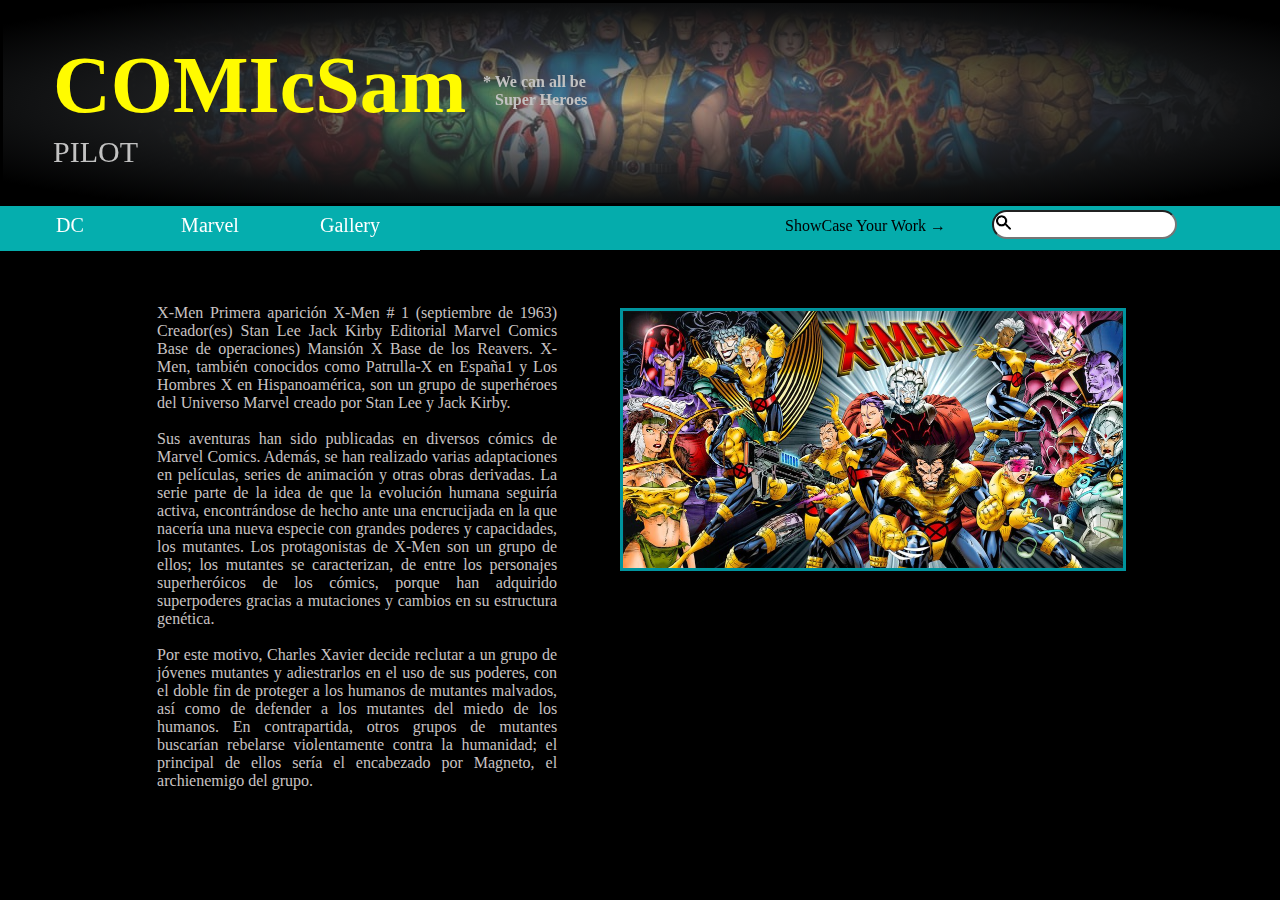
<file: view/xmen.html>
<!DOCTYPE html>
<html lang="en">

<head>
    <meta charset="UTF-8">
    <meta name="viewport" content="width=device-width, initial-scale=1.0">
    <meta http-equiv="X-UA-Compatible" content="ie=edge">
    <link rel="stylesheet" href="https://use.fontawesome.com/releases/v5.0.10/css/all.css" integrity="sha384-+d0P83n9kaQMCwj8F4RJB66tzIwOKmrdb46+porD/OvrJ+37WqIM7UoBtwHO6Nlg" crossorigin="anonymous">
    <link rel="stylesheet" href="../css/fontello.css">
    <link rel="stylesheet" href="../css/index.css">
    <link rel="stylesheet" href="../css/top.css">
    <link rel="stylesheet" href="../css/batman.css">
    <link rel="stylesheet" href="../css/xmen.css">
    <title>Document</title>
</head>

<body>
    <!-- baner -->
    <div class="containe" id="xm">
        <div class="banerdiv">
            <!-- <a href="https://www.google.com/">google</a> -->
            <div class="description">
                <a class="p1" href="../index.html">COMIcSam</a>
                <p class="p2">PILOT</p>
                <!-- <input id="chek" type="checkbox"> -->
                <label for="chek" class="icon-menu"></label>


            </div>
            <div class="description2">
                <label for="">* We can all be<br><label>&nbsp</label><label>&nbsp</label> Super Heroes</label>
            </div>
        </div>

    </div>

    <!-- nav -->
    <!-- nav -->
    <div class="idnav">
        <div class="idnav2">


            <ul class="idgaul">

                <li class="idgali"><a>DC</a>
                    <ul class="idgaul">
                        <li class="idgali"><a href="./Batman.html">Batman</a> </li>
                        <li class="idgali"><a href="./superman.html">Superman</a></li>
                        <li class="idgali"><a href="./ww.html">W W</a></li>
                    </ul>
                </li>
                <li class="idgali"><a>Marvel</a>
                    <ul class="idgaul">
                        <li class="idgali"><a href="./america.html">C America</a> </li>
                        <li class="idgali"><a href="./spaydi.html">Spider Man</a></li>
                        <li class="idgali"><a href="./xmen.html">X-Man</a></li>
                    </ul>
                </li>
                <li class="idgali"><a>Gallery</a>
                    <ul class="idgaul">
                        <li class="idgali"><a href="./top.html">Top</a> </li>

                    </ul>
                </li>
                <!-- other -->
                <li class="as">
                    <div class="idform">

                        <label>ShowCase Your Work →</label>
                        <div class="form-con">
                            <input class="idin" type="text" placeholder="">
                        </div>
                    </div>
                </li>
            </ul>
        </div>
    </div>

    <!-- end -->
    <div class="imagenes">
        <div class="batdetalle">
            <p class="batdetalle2">

                X-Men Primera aparición X-Men # 1 (septiembre de 1963) Creador(es) Stan Lee Jack Kirby Editorial Marvel Comics Base de operaciones) Mansión X Base de los Reavers. X-Men, también conocidos como Patrulla-X en España1​ y Los Hombres X en Hispanoamérica,
                son un grupo de superhéroes del Universo Marvel creado por Stan Lee y Jack Kirby. <br> <br> Sus aventuras han sido publicadas en diversos cómics de Marvel Comics. Además, se han realizado varias adaptaciones en películas,
                series de animación y otras obras derivadas. La serie parte de la idea de que la evolución humana seguiría activa, encontrándose de hecho ante una encrucijada en la que nacería una nueva especie con grandes poderes y capacidades, los mutantes.
                Los protagonistas de X-Men son un grupo de ellos; los mutantes se caracterizan, de entre los personajes superheróicos de los cómics, porque han adquirido superpoderes gracias a mutaciones y cambios en su estructura genética. <br> <br>                Por este motivo, Charles Xavier decide reclutar a un grupo de jóvenes mutantes y adiestrarlos en el uso de sus poderes, con el doble fin de proteger a los humanos de mutantes malvados, así como de defender a los mutantes del miedo de los
                humanos. En contrapartida, otros grupos de mutantes buscarían rebelarse violentamente contra la humanidad; el principal de ellos sería el encabezado por Magneto, el archienemigo del grupo. </p>
        </div>
        <!-- <div class="imgcontent">
            <div id="img5">
            </div>
        </div> -->

        <div class="imgcontent">
            <img class="imgclas" src="../img/XMen-Blue-Gold-lista-personajes.jpg" alt="">
            <!-- <div class="imgcontent">
                Batman vs Superman - 2016
                <img id="batoculto" class="imgclas" src="../img/batgif.gif" alt="Batman vs Superman - 2016">
            </div> -->
        </div>

        <!-- <div id="img7">
        </div> -->


    </div>
    <script src="../bookshop/jquery-3.3.1.js"></script>
    <script src="../js/index.js"></script>
</body>

</html>
</file>
<file: css/index.css>
body {
            /* background-image: url('./img/fondo.jpg');
    background-size: cover; */
            background-color: rgb(27, 27, 27);
        }
        /* /////////////////////////////////// */
        
        .containe {
            background: url('../img/superheroes_1600x.jpg');
            height: 200px;
            width: 100%;
            position: fixed;
            top: 0;
            left: 0;
            z-index: 300;
            /* display: flex; */
            padding: 0px 0px;
        }
        
        .containe #bat {
            background: url('../img/ban5.jpg');
        }
        
        .banerdiv {
            width: 100%;
            height: 200px;
            /* position: fixed; */
            border: solid;
            display: flex;
            /* background-color: rgba(0, 0, 0, 0.699); */
            /* Permalink - use to edit and share this gradient: http://colorzilla.com/gradient-editor/#45484d+0,000000+90,000000+100&0.52+0,1+69,1+99 */
            background: -moz-radial-gradient(center, ellipse cover, rgba(69, 72, 77, 0.52) 0%, rgba(16, 17, 18, 1) 69%, rgba(0, 0, 0, 1) 90%, rgba(0, 0, 0, 1) 99%, rgba(0, 0, 0, 1) 100%);
            /* FF3.6-15 */
            background: -webkit-radial-gradient(center, ellipse cover, rgba(69, 72, 77, 0.52) 0%, rgba(16, 17, 18, 1) 69%, rgba(0, 0, 0, 1) 90%, rgba(0, 0, 0, 1) 99%, rgba(0, 0, 0, 1) 100%);
            /* Chrome10-25,Safari5.1-6 */
            background: radial-gradient(ellipse at center, rgba(125, 129, 136, 0.52) 0%, rgba(16, 17, 18, 1) 69%, rgba(0, 0, 0, 1) 90%, rgba(0, 0, 0, 1) 99%, rgba(0, 0, 0, 1) 100%);
            /* W3C, IE10+, FF16+, Chrome26+, Opera12+, Safari7+ */
            filter: progid: DXImageTransform.Microsoft.gradient( startColorstr='#8545484d', endColorstr='#000000', GradientType=1);
            /* IE6-9 fallback on horizontal gradient */
            /* z-index: auto; */
        }
        
        .description {
            margin: auto;
            font-weight: bold;
            font-size: 40px;
            padding-top: 50px;
            margin-left: 50px;
            /* padding-left: 2%; */
        }
        
        .description2 {
            position: absolute;
            justify-content: flex-start;
            font-weight: bold;
            color: rgb(194, 194, 194);
            padding-top: 70px;
            margin-left: 480px;
        }
        
        .p1 {
            margin-top: 0px;
            font-size: 80px;
            list-style: none;
            text-decoration: none;
            /* background: chartreuse; */
        }
        
        .description .p1:hover {
            color: rgb(255, 217, 0);
        }
        
        .description .p1 {
            color: rgb(255, 251, 0);
            line-height: 0px;
            list-style: none;
        }
        
        .p2 {
            font-weight: normal;
            line-height: 0px;
            font-size: 30px;
            color: rgb(194, 194, 194);
        }
        
        .idnav {
            width: 100%;
            position: fixed;
            margin-top: 200px;
            /* display: flex; */
            height: 50px;
            top: 0;
            left: 0px;
            /* background: rgb(248, 225, 15); */
            background: rgba(5, 173, 173, 0.993);
        }
        
        a {
            width: 100px;
            text-align: center;
            list-style: none;
        }
        
        .idnav ul {
            margin-top: 0px;
            display: flex;
            list-style: none;
            width: 200px;
            padding-left: 0%;
        }
        
        .idnav ul ul {
            display: none;
        }
        
        .idnav ul ul li {
            width: 200px;
        }
        
        .idnav ul li:hover ul {
            display: block;
            position: absolute;
            /* margin-left: 0%; */
        }
        
        .idnav a {
            padding: 14px 20px;
            font-size: 20px;
            background-color: rgba(5, 173, 173, 0.993);
            color: rgb(255, 255, 255);
        }
        
        .idnav a:hover {
            background-color: rgba(54, 52, 52, 0.699);
            color: rgb(240, 239, 232);
            font-size: 22px;
        }
        
        .as {
            /* float: right; */
            position: absolute;
            margin-left: 60%;
            /* width: 39.1%; */
            /* background-color: rgb(255, 251, 0); */
        }
        
        .idnav ul li ul li a:hover {
            font-size: 20px;
            padding-left: 27px;
            padding-right: 10px;
            border-left: 3px solid rgb(255, 222, 34);
            background-color: rgba(54, 52, 52, 0.699);
        }
        
        .idform {
            display: flex;
            padding: 10px;
            margin-right: 0%;
        }
        
        .idform label {
            padding: 7px;
            width: 200px;
            position: relative;
            margin-right: 0%;
        }
        
        ul li a {
            text-decoration: none;
            color: rgb(0, 0, 0);
            display: block;
        }
        /* #idinput {
        border-radius: 15px;
        height: 23px;
        outline: none;
       
    } */
        
        input {
            border-radius: 15px;
            height: 23px;
            outline: none;
        }
        
        .idin {
            border-radius: 15px;
            height: 23px;
            outline: none;
            background-image: url('../img/lupa7.png');
            background-repeat: no-repeat;
            background-position: 2px 3px;
            /* content: "\f002";
    font-family: "FontAwesome"; */
        }
        /* .form-con {
    padding-top: 0;
} */
        /* #space {
    width: auto;
} */
        
        .imagenes {
            display: flex;
            margin-top: 250px;
            /* align-items: flex-start; */
            justify-content: center;
            width: 98%;
            z-index: -1;
            flex-wrap: wrap;
            position: absolute;
        }
        
        #divimg1 {
            /* float: left; */
            justify-content: center;
            margin-left: 2%;
            margin-top: 40px;
            height: 400px;
            width: auto;
            z-index: -100;
            background-color: rgb(56, 56, 56);
            color: blanchedalmond;
            font-weight: bold;
            position: relative;
            border: 1px solid rgb(14, 0, 0);
        }
        
        #divimg2 {
            /* float: left; */
            margin-left: 3%;
            margin-top: 40px;
            height: 400px;
            width: auto;
            z-index: -100;
            background-color: rgb(56, 56, 56);
            color: blanchedalmond;
            font-weight: bold;
            position: relative;
            border: 1px solid rgb(14, 0, 0);
        }
        
        #divimg3 {
            /* float: right; */
            margin-left: 3%;
            margin-top: 40px;
            height: 400px;
            width: auto;
            z-index: -100;
            background-color: rgb(56, 56, 56);
            color: blanchedalmond;
            font-weight: bold;
            position: relative;
            border: 1px solid rgb(14, 0, 0);
        }
        
        .divdetalle {
            padding-left: 20px;
        }
        
        #divimg4 {
            margin-left: 1%;
            margin-top: 40px;
            height: 400px;
            width: 400px;
            /* z-index: 100; */
            /* background-color: rgb(56, 56, 56); */
            /* color: blanchedalmond;
        font-weight: bold; */
            position: relative;
            border: 5px solid rgb(0, 0, 0);
        }
        
        .detalleimg {
            height: 35px;
            bottom: 0px;
            right: 0px;
            width: 100%;
            /* margin-left: 100px; */
            position: absolute;
            /* Permalink - use to edit and share this gradient: http://colorzilla.com/gradient-editor/#2d2d2d+0,000000+100 */
            background: rgb(45, 45, 45);
            /* Old browsers */
            background: -moz-linear-gradient(top, rgba(45, 45, 45, 1) 0%, rgba(0, 0, 0, 1) 100%);
            /* FF3.6-15 */
            background: -webkit-linear-gradient(top, rgba(45, 45, 45, 1) 0%, rgba(0, 0, 0, 1) 100%);
            /* Chrome10-25,Safari5.1-6 */
            background: linear-gradient(to bottom, rgba(45, 45, 45, 1) 0%, rgba(0, 0, 0, 1) 100%);
            /* W3C, IE10+, FF16+, Chrome26+, Opera12+, Safari7+ */
            filter: progid: DXImageTransform.Microsoft.gradient( startColorstr='#2d2d2d', endColorstr='#000000', GradientType=0);
            /* IE6-9 */
        }
        
        .detalleicon {
            padding-left: 22px;
            margin-top: 8px;
        }
        
        .icono {
            float: right;
            height: 20px;
            border: solid;
            border-top-width: 0;
            border-right-width: 0;
            border-bottom-width: 0;
            border-left-color: rgb(255, 255, 255);
            border-left-width: 0.5px;
            padding: 3px;
        }
        
        .fa-thumbs-up:hover {
            color: rgb(255, 251, 0);
            font-size: 17px;
            cursor: pointer;
        }
        
        .fa-address-book:hover {
            color: rgb(255, 251, 0);
            font-size: 17px;
            cursor: pointer;
        }
        
        .fa-eye:hover {
            color: rgb(255, 251, 0);
        }
        
        .titudetalle {
            color: rgb(255, 251, 0);
        }
        
        .by {
            color: rgb(136, 136, 136);
            display: inline;
        }
        
        #by2 {
            color: rgb(255, 255, 255);
            padding-left: 10px;
        }
        
        #img1 {
            /* display: inline-block; */
            background: url('../img/bats1.jpg');
            height: 50px;
            width: 300px;
            cursor: pointer;
            /* padding-right: 100px;
        margin-right: 100px; */
        }
        
        #img2 {
            background: url('../img/wt2.jpg');
            width: 300px;
            height: 250px;
            cursor: pointer;
        }
        
        #img3 {
            background: url('../img/spi3.jpg');
            height: 250px;
            width: 300px;
            cursor: pointer;
        }
        /* #img4 {
        background: url('../img/ac4.gif');
        background-repeat: no-repeat;
        border: 2px solid rgb(14, 0, 0);
        height: 400px;
        width: 400px;
        cursor: pointer;
    } */
        /* .vyoutube {
        top: 0;
        padding: 0% 0%;
        width: 400px;
    } */
        
        #chek {
            display: none;
        }
        
        .description label {
            color: rgb(255, 255, 255);
            display: none;
        }
        
        button {
            display: none;
        }
        
        @media (max-width:1110px) {
            .idform {
                display: none;
            }
            .imagenes {
                margin-top: 200px;
            }
            /* xxxxxxxxxxxx */
            .idnav {
                display: none;
                background-color: rgba(0, 0, 0, 0);
                /* position: absolute; */
                /* margin-left: 0; */
            }
            /* #idna {
            background-color: rgba(0, 0, 0, 0);
            
            margin-left: 0;
        } */
            .idnav ul {
                /* display: block; */
                flex-direction: column;
                margin-left: 0;
            }
            .idnav ul li:hover ul {
                display: none;
                position: relative;
                margin-left: 0;
            }
            .description2 {
                padding-top: 50px;
            }
            /* xxxxxx */
            .description label {
                color: rgb(255, 255, 255);
                display: block;
            }
            #chek:checked~#chek {
                color: beige;
                display: block;
            }
        }
        
        @media (max-width:672px) {
            .description2 {
                display: none;
            }
        }
        
        @media (max-width:552px) {
            .description .p1 {
                font-size: 50px;
                margin-left: 0%;
            }
            #chek {
                display: none;
            }
            .vyoutube {
                width: 98%;
            }
        }
        
        @media(max-height:547px)and (max-width:666px) {
            .containe {
                height: 100px;
                width: 100%;
                position: fixed;
                top: 0;
                left: 0;
                z-index: 300;
                /* display: flex; */
                padding: 0px 0px;
            }
            .banerdiv {
                height: 107px;
            }
            .p2 {
                display: none;
            }
            .idnav {
                margin-top: 100px;
            }
            .icon-menu {
                padding: 0px 0px;
                margin-right: 1%;
                width: 10px;
                margin-top: 22px;
                /* padding-left: 319px;
                margin-top: 0px;
                padding-bottom: 50px; */
            }
            .description .p1 {
                top: 0%;
                font-size: 70px;
                padding: 0px 0px;
                margin-left: 0px;
                /* border: solid 1px; */
                width: 80%;
            }
            .icon-menu:hover {
                font-size: 43px;
            }
            .description {
                margin: auto;
                padding-top: 50px;
                margin-left: 50px;
                line-height: 0%;
                display: flex;
                /* padding-left: 2%; */
            }
            .imagenes {
                margin-top: 100px;
            }
        }
        
        @media (max-width:554px)and (max-height:550px) {
            .description .p1 {
                font-size: 70px;
                padding: 0px 0px;
                margin-left: 0px;
                /* border: solid 1px; */
                width: 80%;
                height: 15px;
            }
            /* .icon-menu {
                padding-left: 170px;
                margin-top: 14px;
            } */
            .icon-menu {
                padding: 0px 0px;
                margin-right: 1%;
                width: 10px;
                margin-top: 20px;
            }
        }
        
        @media (max-width:390px)and (max-height:480px) {
            .description .p1 {
                font-size: 40px;
                padding: 0px 0px;
                margin-left: 0px;
                /* border: solid 1px; */
                width: 80%;
                height: 15px;
            }
            .icon-menu {
                padding: 0px 0px;
                margin-right: 1%;
                /* border: solid 1px; */
                width: 10px;
                margin-top: 13px;
            }
            /* .icon-menu {
                padding-left: 15%;
               
            }
            .description .p1 {
                font-size: 40px;
                margin-left: 0%;
                width: 80%;
            } */
        }
</file>
<file: css/fontello.css>
@font-face {
  font-family: 'fontello';
  src: url('../font/fontello.eot?55848341');
  src: url('../font/fontello.eot?55848341#iefix') format('embedded-opentype'),
       url('../font/fontello.woff2?55848341') format('woff2'),
       url('../font/fontello.woff?55848341') format('woff'),
       url('../font/fontello.ttf?55848341') format('truetype'),
       url('../font/fontello.svg?55848341#fontello') format('svg');
  font-weight: normal;
  font-style: normal;
}
/* Chrome hack: SVG is rendered more smooth in Windozze. 100% magic, uncomment if you need it. */
/* Note, that will break hinting! In other OS-es font will be not as sharp as it could be */
/*
@media screen and (-webkit-min-device-pixel-ratio:0) {
  @font-face {
    font-family: 'fontello';
    src: url('../font/fontello.svg?55848341#fontello') format('svg');
  }
}
*/
 
 [class^="icon-"]:before, [class*=" icon-"]:before {
  font-family: "fontello";
  font-style: normal;
  font-weight: normal;
  speak: none;
 
  display: inline-block;
  text-decoration: inherit;
  width: 1em;
  margin-right: .2em;
  text-align: center;
  /* opacity: .8; */
 
  /* For safety - reset parent styles, that can break glyph codes*/
  font-variant: normal;
  text-transform: none;
 
  /* fix buttons height, for twitter bootstrap */
  line-height: 1em;
 
  /* Animation center compensation - margins should be symmetric */
  /* remove if not needed */
  margin-left: .2em;
 
  /* you can be more comfortable with increased icons size */
  /* font-size: 120%; */
 
  /* Font smoothing. That was taken from TWBS */
  -webkit-font-smoothing: antialiased;
  -moz-osx-font-smoothing: grayscale;
 
  /* Uncomment for 3D effect */
  /* text-shadow: 1px 1px 1px rgba(127, 127, 127, 0.3); */
}
 
.icon-facebook-1:before { content: '\e800'; } /* '' */
.icon-guidedog:before { content: '\e801'; } /* '' */
.icon-videocam:before { content: '\e802'; } /* '' */
.icon-camera:before { content: '\e803'; } /* '' */
.icon-zoom-in-1:before { content: '\e804'; } /* '' */
.icon-zoom-in-outline:before { content: '\e805'; } /* '' */
.icon-zoom-in-2:before { content: '\e806'; } /* '' */
.icon-zoom-out-1:before { content: '\e807'; } /* '' */
.icon-zoom-out-2:before { content: '\e808'; } /* '' */
.icon-comment:before { content: '\e809'; } /* '' */
.icon-folder-open:before { content: '\e80a'; } /* '' */
.icon-bookmark:before { content: '\e80b'; } /* '' */
.icon-play:before { content: '\e80c'; } /* '' */
.icon-stop:before { content: '\e80d'; } /* '' */
.icon-pause:before { content: '\e80e'; } /* '' */
.icon-to-end:before { content: '\e80f'; } /* '' */
.icon-to-end-alt:before { content: '\e810'; } /* '' */
.icon-to-start:before { content: '\e811'; } /* '' */
.icon-users:before { content: '\e812'; } /* '' */
.icon-user:before { content: '\e813'; } /* '' */
.icon-users-1:before { content: '\e814'; } /* '' */
.icon-thumbs-up:before { content: '\e815'; } /* '' */
.icon-thumbs-down:before { content: '\e816'; } /* '' */
.icon-info-circled:before { content: '\e817'; } /* '' */
.icon-info:before { content: '\e818'; } /* '' */
.icon-pencil:before { content: '\e819'; } /* '' */
.icon-lock-open:before { content: '\e81a'; } /* '' */
.icon-pencil-1:before { content: '\e81b'; } /* '' */
.icon-edit:before { content: '\e81c'; } /* '' */
.icon-mouse:before { content: '\e81d'; } /* '' */
.icon-location:before { content: '\e81e'; } /* '' */
.icon-user-woman:before { content: '\e81f'; } /* '' */
.icon-male:before { content: '\e820'; } /* '' */
.icon-female:before { content: '\e821'; } /* '' */
.icon-adult:before { content: '\e822'; } /* '' */
.icon-person:before { content: '\e823'; } /* '' */
.icon-accessibility:before { content: '\e824'; } /* '' */
.icon-universal-access:before { content: '\e825'; } /* '' */
.icon-female-1:before { content: '\e826'; } /* '' */
.icon-male-1:before { content: '\e827'; } /* '' */
.icon-home:before { content: '\e828'; } /* '' */
.icon-emo-grin:before { content: '\e829'; } /* '' */
.icon-emo-happy:before { content: '\e82a'; } /* '' */
.icon-emo-sunglasses:before { content: '\e82b'; } /* '' */
.icon-emo-wink:before { content: '\e82c'; } /* '' */
.icon-emo-wink2:before { content: '\e82d'; } /* '' */
.icon-emo-thumbsup:before { content: '\e82e'; } /* '' */
.icon-gmail:before { content: '\e82f'; } /* '' */
.icon-ok:before { content: '\e830'; } /* '' */
.icon-spin2:before { content: '\e831'; } /* '' */
.icon-spin3:before { content: '\e832'; } /* '' */
.icon-rss-1:before { content: '\e833'; } /* '' */
.icon-up-open:before { content: '\e834'; } /* '' */
.icon-right-open:before { content: '\e835'; } /* '' */
.icon-left-open:before { content: '\e836'; } /* '' */
.icon-down-open:before { content: '\e837'; } /* '' */
.icon-spin5:before { content: '\e838'; } /* '' */
.icon-spin6:before { content: '\e839'; } /* '' */
.icon-down-open-big:before { content: '\e83a'; } /* '' */
.icon-left-open-big:before { content: '\e83b'; } /* '' */
.icon-right-open-big:before { content: '\e83c'; } /* '' */
.icon-up-open-big:before { content: '\e83d'; } /* '' */
.icon-down-open-1:before { content: '\e83e'; } /* '' */
.icon-left-open-1:before { content: '\e83f'; } /* '' */
.icon-firefox:before { content: '\e840'; } /* '' */
.icon-chrome:before { content: '\e841'; } /* '' */
.icon-opera:before { content: '\e842'; } /* '' */
.icon-ie:before { content: '\e843'; } /* '' */
.icon-right-open-1:before { content: '\e844'; } /* '' */
.icon-up-open-1:before { content: '\e845'; } /* '' */
.icon-down-circle:before { content: '\e846'; } /* '' */
.icon-left-circle:before { content: '\e847'; } /* '' */
.icon-right-circle:before { content: '\e848'; } /* '' */
.icon-up-circle:before { content: '\e849'; } /* '' */
.icon-down-hand:before { content: '\e84a'; } /* '' */
.icon-left-hand:before { content: '\e84b'; } /* '' */
.icon-right-hand:before { content: '\e84c'; } /* '' */
.icon-up-hand:before { content: '\e84d'; } /* '' */
.icon-twitter-1:before { content: '\f058'; } /* '' */
.icon-zoom-in:before { content: '\f07e'; } /* '' */
.icon-zoom-out:before { content: '\f07f'; } /* '' */
.icon-twitter:before { content: '\f099'; } /* '' */
.icon-facebook:before { content: '\f09a'; } /* '' */
.icon-rss:before { content: '\f09e'; } /* '' */
.icon-menu:before { content: '\f0c9'; } /* '' */
.icon-smile:before { content: '\f118'; } /* '' */
.icon-frown:before { content: '\f119'; } /* '' */
.icon-meh:before { content: '\f11a'; } /* '' */
.icon-info-1:before { content: '\f129'; } /* '' */
.icon-lock-open-alt:before { content: '\f13e'; } /* '' */
.icon-play-circled:before { content: '\f144'; } /* '' */
.icon-thumbs-up-alt:before { content: '\f164'; } /* '' */
.icon-thumbs-down-alt:before { content: '\f165'; } /* '' */
.icon-youtube-squared:before { content: '\f166'; } /* '' */
.icon-youtube-play:before { content: '\f16a'; } /* '' */
.icon-instagram:before { content: '\f16d'; } /* '' */
.icon-taxi:before { content: '\f1ba'; } /* '' */
.icon-file-pdf:before { content: '\f1c1'; } /* '' */
.icon-file-word:before { content: '\f1c2'; } /* '' */
.icon-cc-visa:before { content: '\f1f0'; } /* '' */
.icon-cc-mastercard:before { content: '\f1f1'; } /* '' */
.icon-cc-discover:before { content: '\f1f2'; } /* '' */
.icon-whatsapp:before { content: '\f232'; } /* '' */
.icon-user-plus:before { content: '\f234'; } /* '' */
.icon-battery-4:before { content: '\f240'; } /* '' */
.icon-battery-3:before { content: '\f241'; } /* '' */
.icon-battery-0:before { content: '\f244'; } /* '' */
.icon-mouse-pointer:before { content: '\f245'; } /* '' */
.icon-hand-pointer-o:before { content: '\f25a'; } /* '' */
.icon-hand-peace-o:before { content: '\f25b'; } /* '' */
.icon-envelope-open:before { content: '\f2b6'; } /* '' */
.icon-user-circle-o:before { content: '\f2be'; } /* '' */
.icon-user-o:before { content: '\f2c0'; } /* '' */
.icon-twitter-squared:before { content: '\f304'; } /* '' */
.icon-facebook-squared:before { content: '\f308'; } /* '' */
.icon-vkontakte-rect:before { content: '\f30a'; } /* '' */
.icon-skype:before { content: '\f30b'; } /* '' */
.icon-facebook-circled:before { content: '\f30d'; } /* '' */
.icon-linkedin-rect:before { content: '\f312'; } /* '' */
.icon-youtube:before { content: '\f313'; } /* '' */
.icon-instagram-1:before { content: '\f32d'; } /* '' */
</file>
<file: css/top.css>
#top {
    background: url('../img/justiceleague_1600x.jpg');
}
</file>
<file: css/batman.css>
body {
    background: url('../img/images8.jpg') no-repeat;
    background-repeat: no-repeat;
    background-image: rgba(16, 114, 89, 0.897);
    /* background-position: top center; */
    background-attachment: fixed;
    width: 100%;
    height: 100%;
    /* position: fixed;
    overflow-y: scroll; */
}

#BATS {
    background: url('../img/ban5.jpg');
}

.imgcontent {
    position: relative;
    top: 50px;
    color: wheat;
    padding-right: 2%;
    padding-left: 2%;
}


/* #img5 {
    background: url('../img/batman.PNG') no-repeat;
    height: 500px;
    width: 300px;
    border: solid rgba(0, 0, 0, 0.589);
    display: flex;
} */

.imgclas {
    width: 800px;
    top: 250px;
    border: solid rgba(0, 192, 206, 0.767);
    display: flex;
}

.batdetalle {
    color: rgb(201, 195, 195);
    padding-right: 3%;
    padding-left: 3%;
    margin-top: 30px;
    display: flex;
    flex-wrap: wrap;
}

.batdetalle2 {
    width: 500px;
    text-align: justify;
    position: relative;
    justify-content: left;
    display: flex;
    flex-wrap: wrap;
}


/* #batoculto {
    display: none;
} */

.imgcontent .imgcontent {
    display: none;
}

@media (max-width:1498px) {
    .imgclas {
        width: 500px;
    }
    .batdetalle2 {
        width: 400px;
        text-align: justify;
        position: relative;
        display: flex;
        flex-wrap: wrap;
    }
}

@media (max-width:1042px) {
    .imgclas {
        width: 400px;
    }
    /* #batoculto {
        display: block;
        margin-top: 1px;
        height: 350px;
    } */
    .imgcontent .imgcontent {
        display: block;
    }
}

@media (max-width:942px) {
    .batdetalle2 {
        width: 95%;
    }
    .imgclas {
        width: 95%;
    }
}
</file>
<file: css/spai.css>
#spi {
    background: url('../img/ban8.jpg');
}
</file>
<file: css/america.css>
#ca {
    background: url('../img/ban9.jpg');
}
</file>
<file: css/superman.css>
#sups {
    background: url('../img/ban7.jpg');
}
</file>
<file: css/ww.css>
#WW {
    background: url('../img/ban6.jpg');
}
</file>
<file: css/xmen.css>
#xm {
    background: url('../img/ban8.jpg');
}
</file>
